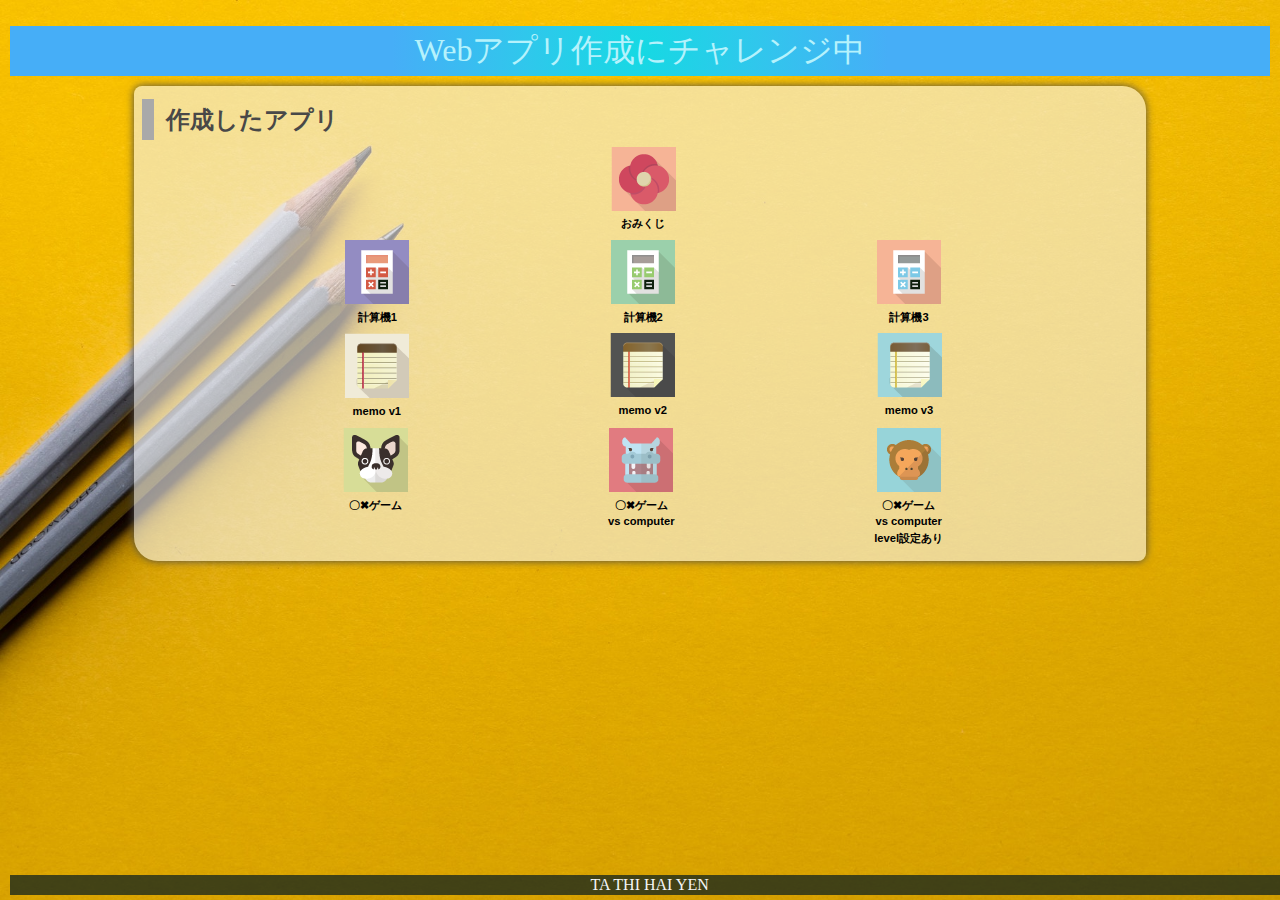
<file: index.html>
<!DOCTYPE html>
<html lang="ja">

<head>
    <meta charset="UTF-8">
    <meta name="viewport" content="width=device-width, initial-scale=1.0">
    <title>GAMES</title>
    <meta name="description" content="ゲーム">
    <link rel="icon" href="favicon (1).ico">
    <link rel="stylesheet" href="css/index.css">
</head>

<body>
    <!-- 見出し(みだし) -->
    <header class="header">
        <h1>Webアプリ作成にチャレンジ中</h1>
    </header>
    <!-- 作成したアプリ -->
    <section class="container01">
        <h2>作成したアプリ</h2>
        <div class="game">
            <a href="01_omikuji/omikuji/omikuji.html" title="今日の運勢を占うゲームです。"><img src="image/4.png" alt="おみくじ1"><br>おみくじ</a>
            <div class="spacer"></div>
            <!-- 空のブロック要素を追加 -->
            <a href="02_calculator_v1/03_calcuator(button)/calculator_button.html" title="かんたんな計算機です。"><img src="image/8.png" alt="計算機1"><br>計算機1</a>
            <a href="02_calculator_v2/calculator.html" title="=ボタンをつけた計算機です。"><img src="image/9.png" alt="計算機2"><br>計算機2</a>
            <a href="02_calculator_v3/calculator2.html" title="=全部ボタンの計算機です。"><img src="image/10.png" alt="計算機3"><br>計算機3</a>
            <div class="spacer"></div>
            <!-- 空のブロック要素を追加 -->
            <a href="03_memo_app_v1/04_memo (2)/memo.html" title="メモアプリv1です。"><img src="image/1.png" alt="memo v1"><br>memo v1</a>
            <a href="03_memo_app_v2/memo_app.html" title="メモアプリv2です。"><img src="image/2.png" alt="memo v2"><br>memo v2</a>
            <a href="03_memo_app_v3/memo_app.html" title="メモアプリv3です。"><img src="image/3.png" alt="memo v3"><br>memo v3</a>
            <div class="spacer"></div>
            <!-- 空のブロック要素を追加 -->
            <a href="04_tic tac toe_fix_v1/05_tic tac toe/tictactoe.html" title="2人でやるゲームです。"><img src="image/5.png" alt="〇✖ゲーム"><br>〇✖ゲーム</a>
            <a href="04_tic tac toe_vs computer/tic_tac_toe_vs computer.html" title="vs computerです。"><img src="image/6.png" alt="〇✖ゲームvs computer"><br>〇✖ゲーム<br>vs computer</a>
            <a href="04_tic tac toe_vs computer level/tic_tac_toe_vs computer.html" title="vs computer level付き。"><img src="image/7.png" alt="〇✖ゲーム"><br>〇✖ゲーム<br>vs computer<br>level設定あり</a>
        </div>
        <div class="filler01"></div>
    </section>
    <!-- フッター -->
    <footer>
        <p>TA THI HAI YEN</p>
    </footer>
</body>

</html>
</file>
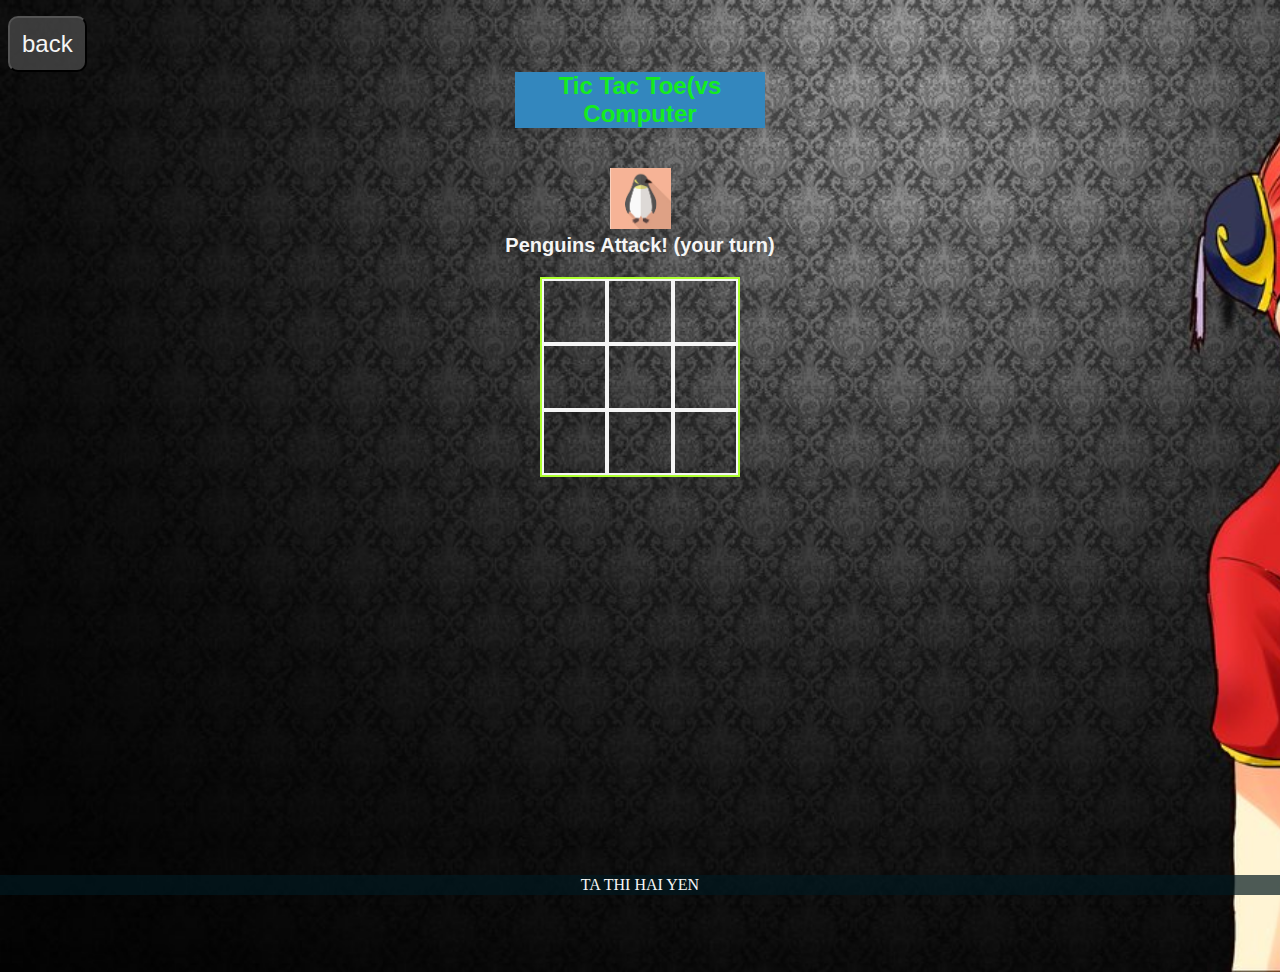
<file: 04_tic tac toe_fix vs computer/tic tac toe & computer２/tictactoe.html>
<!DOCTYPE html>
<html lang="ja">

<head>
    <meta charset="UTF-8">
    <meta http-equiv="X-UA-Compatible" content="IE=edge">
    <meta name="viewport" content="width=device-width, initial-scale=1.0">
    <title>Tic Tac Toe</title>
    <link rel="icon" href="./tic_tac_toe.ico">
    <link rel="stylesheet" href="./css/animate.css">
    <link rel="stylesheet" href="./css/tic_tac_toe.css">
</head>

<body>
    <div class="back">
        <button id="btn99" class="btn" type="button" onclick="history.back()">back</button>
    </div>

    <div class="wrapper">
        <header>Tic Tac Toe(vs Computer</header>

        <div class="game-container">
            <div class="message-container">
                <div id="msgtext"></div>
            </div>
            <div class="squares-container">
                <div class="squares-box" id="squaresBox">
                    <div class="square" id="a_1"></div>
                    <div class="square" id="a_2"></div>
                    <div class="square" id="a_3"></div>
                    <div class="square" id="b_1"></div>
                    <div class="square" id="b_2"></div>
                    <div class="square" id="b_3"></div>
                    <div class="square" id="c_1"></div>
                    <div class="square" id="c_2"></div>
                    <div class="square" id="c_3"></div>
                </div>
            </div>

            <div class="btn-container">
                <div class="js-hidden" id="newgame-btn">
                    <button id="btn90" class="btn" type="button">New Game</button>
                </div>
            </div>
        </div>
    </div>

    <footer>
        <p>TA THI HAI YEN</p>
    </footer>

    <script src="https://ajax.googleapis.com/ajax/libs/jquery/1.12.0/jquery.min.js"></script>
    <script type="text/javascript" src="./js/snowfall.jquery.min.js"></script>
    <script src="./js/tic_tac_toe.js"></script>
</body>

</html>
</file>
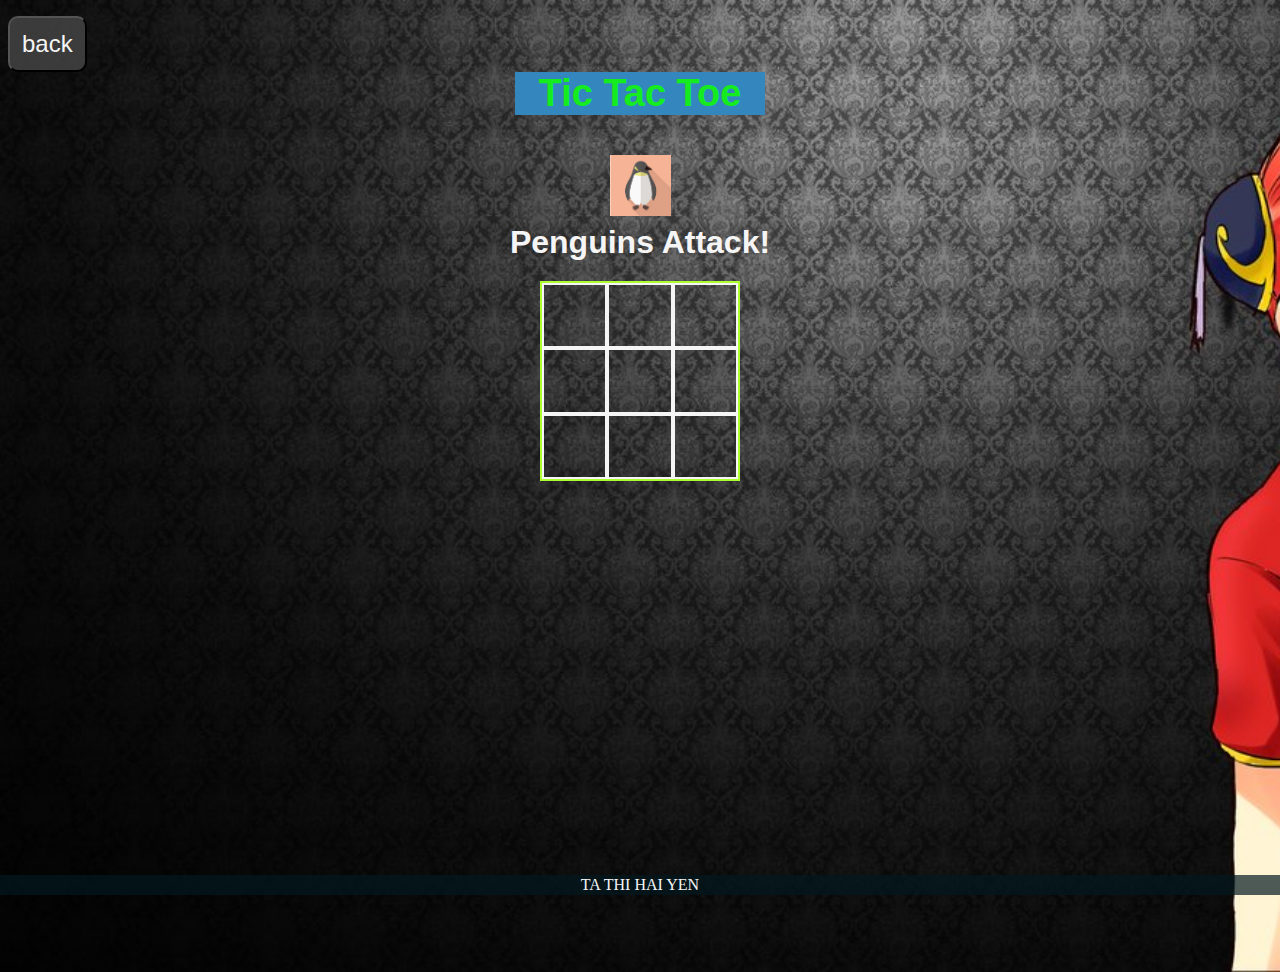
<file: 04_tic tac toe_fix_v1/05_tic tac toe/tictactoe.html>
<!DOCTYPE html>
<html lang="ja">
<head>
    <meta charset="UTF-8">
    <meta http-equiv="X-UA-Compatible" content="IE=edge">
    <meta name="viewport" content="width=device-width, initial-scale=1.0">
    <title>Tic Tac Toe</title>
    <link rel="icon" href="./tic_tac_toe.ico">
    <link rel="stylesheet" href="./css/animate.css">
    <link rel="stylesheet" href="./css/tic_tac_toe.css">
</head>

<body>
    <div class="back">
        <button id="btn99" class="btn" type="button" onclick="history.back()">back</button>
    </div>

    <div class="wrapper">
        <header>Tic Tac Toe</header>

        <div class="game-container">
            <div class="message-container">
                <div id="msgtext"></div>
            </div>
            <div class="squares-container">
                <div class="squares-box">
                    <div class="square" id="a_1"></div>
                    <div class="square" id="a_2"></div>
                    <div class="square" id="a_3"></div>
                    <div class="square" id="b_1"></div>
                    <div class="square" id="b_2"></div>
                    <div class="square" id="b_3"></div>
                    <div class="square" id="c_1"></div>
                    <div class="square" id="c_2"></div>
                    <div class="square" id="c_3"></div>
                </div>
            </div> 

            <div class="btn-container">
                <div class="js-hidden" id="newgame-btn">
                    <button id="btn90" class="btn" type="button">New Game</button>
                </div>
            </div>
        </div>
    </div>
    
    <footer>
        <p>TA THI HAI YEN</p>
    </footer>

    <script src="https://ajax.googleapis.com/ajax/libs/jquery/1.12.0/jquery.min.js"></script>
    <script type="text/javascript" src="./js/snowfall.jquery.min.js"></script>
    <script src="./js/tic_tac_toe.js"></script>
</body>
</html>
</file>
<file: css/index.css>
@charset "utf-8";
html {
/* ブラウザのデフォルトが16px */
/* デフォルトの16pxの代わりに1emが10pxになるように調整 */
font-size: 62.5%;
}
/* 「*」はユニバーサルセレクタ(すべての要素を対象にするセレクタ)でbox-sizing: border-box;を指定 */
/* この指定(してい)はborderとpaddingをボックスサイズ(widthとheight)の中に含めて算出するので、スタイリングがしやすい*/
*, *::before, *::after {
box-sizing: border-box;
}
body{
line-height: 1.5;
/* https://developer.mozilla.org/ja/docs/Web/CSS/line-height */
color: rgb(73, 72, 72);
font-size: 1.6rem; /* 16px */
font-family: "Helvetica Neue",
Arial,
"Hiragino Kaku Gothic ProN",
"Hiragino Sans",
Meiryo,
sans-serif;
text-align: center;
/* https://developer.mozilla.org/ja/docs/Web/CSS/text-align */
/* 背景(はいけい)をうすくしたいとき */
/* background-color:rgba(255, 255, 255, 0.6); */
/* https://developer.mozilla.org/ja/docs/Web/CSS/background-color */
/* background-blend-mode: soft-light; */
/* https://developer.mozilla.org/ja/docs/Web/CSS/background-blend-mode */
background-image: url(../image/background.jpg);
/* https://developer.mozilla.org/ja/docs/Web/CSS/background-image */
background-size: 110%;
/* https://developer.mozilla.org/ja/docs/Web/CSS/background-size */
/* https://developer.mozilla.org/ja/docs/Web/CSS/background */
}
header, footer, h1, h2, h3, p, div, .container01, .filler01 {
margin: 0.5em 0em 0em 0em;
/* https://developer.mozilla.org/ja/docs/Web/CSS/margin */
padding: 0.1em;
/* https://developer.mozilla.org/ja/docs/Web/CSS/padding */
}
/*****************************/
/* 見出し(みだし) */
/*****************************/
h1 {
font: 2em Rajdhani, "Noto Sans JP";
color: rgb(181, 242, 252);
background-image: radial-gradient(circle 248px at center, #16d9e3 0%, #30c7ec 47%, #46aef7 100%);
}
h2{
padding-left: 0.5em;
border-left: solid 0.5em darkgray;
text-align: left;
}

1/3

02_css

/*****************************/
/* ページ */
/*****************************/
.wrapper {
position: relative;/*相対位置*/
max-width: 100vw; /*すべての要素をbox-sizing:border-boxとしているので全て含めてmin-width:100vwに*/
min-height: 100vh; /*すべての要素をbox-sizing:border-boxとしているので全て含めてmin-height:100vhに*/
margin: 0;
padding: 0;
padding-bottom: 23px;/*footer+paddingの高さ*/
text-align: center;
}
/*****************************/
/* セクション(section) */
/*****************************/
.container01 {
margin-right: auto;
margin-left: auto;
padding-left: 0.5em;
width: 80%;
border-radius: 0.5em 1.5em;
/* https://developer.mozilla.org/ja/docs/Web/CSS/border-radius */
background-color:rgba(245, 245, 245, 0.6);
box-shadow:0 0 0.5em rgb(73, 72, 72);
/* https://developer.mozilla.org/ja/docs/Web/CSS/box-shadow */
}
main > p {
font: 1.2em bold;
}
/*****************************/
/* アンカー(anchor) */
/*****************************/
a {
color: black;
font-weight: 900;
text-decoration: none;
/* https://developer.mozilla.org/ja/docs/Web/CSS/text-decoration */
}
/* mouseoverで半透明(はんとうめい) */
a:hover{
opacity: 0.7;
background: #8cae47;
}
/*****************************/
/* GAME */
/*****************************/
.game {
display: flex;
/*https://developer.mozilla.org/ja/docs/Web/CSS/CSS_Flexible_Box_Layout*/
flex-wrap:wrap;
/*https://developer.mozilla.org/ja/docs/Web/CSS/flex-wrap*/
justify-content: space-evenly;
/*https://developer.mozilla.org/ja/docs/Web/CSS/justify-content*/
font-size: 0.7em;
}
/* width: 100%;で残りスペースを埋める */
.spacer {
width: 100%;

2/3

02_css
}
/*****************************/
/* フッター */
/*****************************/
footer> p {
position: absolute;/*←絶対位置*/
bottom: 5px; /*下に固定*/
width: 100%;
margin: 0px;
padding: 1px;
color: whitesmoke;
font: 1em Rajdhani;
text-align: center;
background: rgba(1, 24, 31, 0.7);
}
/*******************************************************/
/* レスポンシブ対応 メディアクエリを使ってCSSを切り替える */
/* https://www.design-memo.com/coding/css-media-queries */
/* mobileのときのスタイル */
/*******************************************************/
@media screen and (max-width: 480px) {
/* */
}
</file>
<file: 04_tic tac toe_fix vs computer/tic tac toe & computer２/css/tic_tac_toe.css>
@charset "uft-8";

html{
    font-size: 16px;
}

*, *::before, *::after {
    box-sizing: border-box;
}

body{
    margin: 0;
    line-height: normal;
    font-family: "Helvetica Neue", Arial, "Hiragino Kaku Gothic ProN", "Hiragino Sans", Meiryo, 
    sans-serif;
    background: rgb(233,168,227);
    overflow: hidden;
    background-image: url(../img/a.jpg);
    background-size: cover;

}

p{
    margin: 0;
    padding: 0;
    color: whitesmoke;
}

header {
    margin: auto;
    color: rgb(20, 236, 31);
    font-size: 38px;
    font-weight: bold;
    text-align: center;
    background: rgb(51, 135, 190);
    width: 250px;
}

.wrapper {
    position: relative;
    max-width: 100vw;
    min-height: 100vh;
    margin: 0;
    padding: 0;
    padding-bottom: 23px;
    text-align: center;
}

.game-container {
    padding: 40px 0;
}

.message-container {
    margin-bottom: 20px;
    font-size: 2em;
    font-weight: bold;
    overflow: hidden;
}







.js-hidden {
    display: none;
}

.squares-container {
    display: flex;
    flex-wrap: wrap;
    margin: 0 auto;
    width: 200px;
    color: yellowgreen;
}

.squares-box {
    width: 200px;
    height: 200px;
    display: flex;
    flex-wrap: wrap;
    border: solid 2px greenyellow;
}

.js-pen-checked::before {
    position: absolute;
    top: 0;
    left: 0;
    width: 61px;
    height: 61px;
    content: '';/*画像だけ表示したい場合は空にする。*/
    background-image: url(../img/penguins.jpg);
    background-size: contain;
}

.js-bear-checked::before {
    position: absolute;
    top: 0;
    left: 0;
    width: 61px;
    height: 61px;
    content: '';/*画像だけ表示したい場合は空にする。*/
    background-image: url(../img/whitebear.jpg);
    background-size: contain;
}

.js-clickable{
    content: '';
}

.js-unclickable {
    pointer-events: none;
}

.square {
    position: relative;
    width: calc(196px/3);
    height: calc(196px/3);
    border: solid 2px whitesmoke;
}
.js-pen_highLight {
    border: solid 2px red;
}

.js-bear_highLight {
    border: solid 2px blue;
}


.btn {
    margin-top: 8px;
    margin-left: 8px;
    padding: 12px;
    border-radius: 10px;
    color: whitesmoke;
    font-size: 24px;
    background: rgba(71,71,71,.8);
    user-select: none;
    cursor: pointer;
}

.back {
    margin-top: 8px;
    text-align: left;
}

.btn-container {
    padding-top: 40px;
}

#btn90:hover {
    background-color: #ffd347;
    transition-duration: 0.4s;
}

footer > p {
    position: absolute;
    bottom: 5px;
    width: 100%;
    margin: 0px;
    padding: 1px;
    color: whitesmoke;
    font: 16px Rajdhani;
    text-align: center;
    background: rgba(1,24,31,.7);
}

@media screen and (max-width: 480px){
    .wrapper{
        padding-bottom: 23px;
    }
    .btn-container {
        padding-top: 2px;
    }
} 

header {
    font-size: 24px;
}

#msgtext {
    font-size: 20px;
}
</file>
<file: 04_tic tac toe_fix_v1/05_tic tac toe/css/tic_tac_toe.css>
@charset "uft-8";

html{
    font-size: 16px;
}

*, *::before, *::after {
    box-sizing: border-box;
}

body{
    margin: 0;
    line-height: normal;
    font-family: "Helvetica Neue", Arial, "Hiragino Kaku Gothic ProN", "Hiragino Sans", Meiryo, 
    sans-serif;
    background: rgb(233,168,227);
    overflow: hidden;
    background-image: url(../img/a.jpg);
    background-size: cover;

}

p{
    margin: 0;
    padding: 0;
    color: whitesmoke;
}

header {
    margin: auto;
    color: rgb(20, 236, 31);
    font-size: 38px;
    font-weight: bold;
    text-align: center;
    background: rgb(51, 135, 190);
    width: 250px;
}

.wrapper {
    position: relative;
    max-width: 100vw;
    min-height: 100vh;
    margin: 0;
    padding: 0;
    padding-bottom: 23px;
    text-align: center;
}

.game-container {
    padding: 40px 0;
}

.message-container {
    margin-bottom: 20px;
    font-size: 2em;
    font-weight: bold;
    overflow: hidden;
}







.js-hidden {
    display: none;
}

.squares-container {
    display: flex;
    flex-wrap: wrap;
    margin: 0 auto;
    width: 200px;
    color: yellowgreen;
}

.squares-box {
    width: 200px;
    height: 200px;
    display: flex;
    flex-wrap: wrap;
    border: solid 2px greenyellow;
}

.js-pen-checked::before {
    position: absolute;
    top: 0;
    left: 0;
    width: 61px;
    height: 61px;
    content: '';/*画像だけ表示したい場合は空にする。*/
    background-image: url(../img/penguins.jpg);
    background-size: contain;
}

.js-bear-checked::before {
    position: absolute;
    top: 0;
    left: 0;
    width: 61px;
    height: 61px;
    content: '';/*画像だけ表示したい場合は空にする。*/
    background-image: url(../img/whitebear.jpg);
    background-size: contain;
}

.js-unclickable {
    pointer-events: none;
}

.square {
    position: relative;
    width: calc(196px/3);
    height: calc(196px/3);
    border: solid 2px whitesmoke;
}
.js-pen_highLight {
    border: solid 2px red;
}

.js-bear_highLight {
    border: solid 2px blue;
}


.btn {
    margin-top: 8px;
    margin-left: 8px;
    padding: 12px;
    border-radius: 10px;
    color: whitesmoke;
    font-size: 24px;
    background: rgba(71,71,71,.8);
    user-select: none;
    cursor: pointer;
}

.back {
    margin-top: 8px;
    text-align: left;
}

.btn-container {
    padding-top: 40px;
}

#btn90:hover {
    background-color: #ffd347;
    transition-duration: 0.4s;
}

footer > p {
    position: absolute;
    bottom: 5px;
    width: 100%;
    margin: 0px;
    padding: 1px;
    color: whitesmoke;
    font: 16px Rajdhani;
    text-align: center;
    background: rgba(1,24,31,.7);
}

@media screen and (max-width: 480px){
    .wrapper{
        padding-bottom: 23px;
    }
    .btn-container {
        padding-top: 2px;
    }
}
</file>
